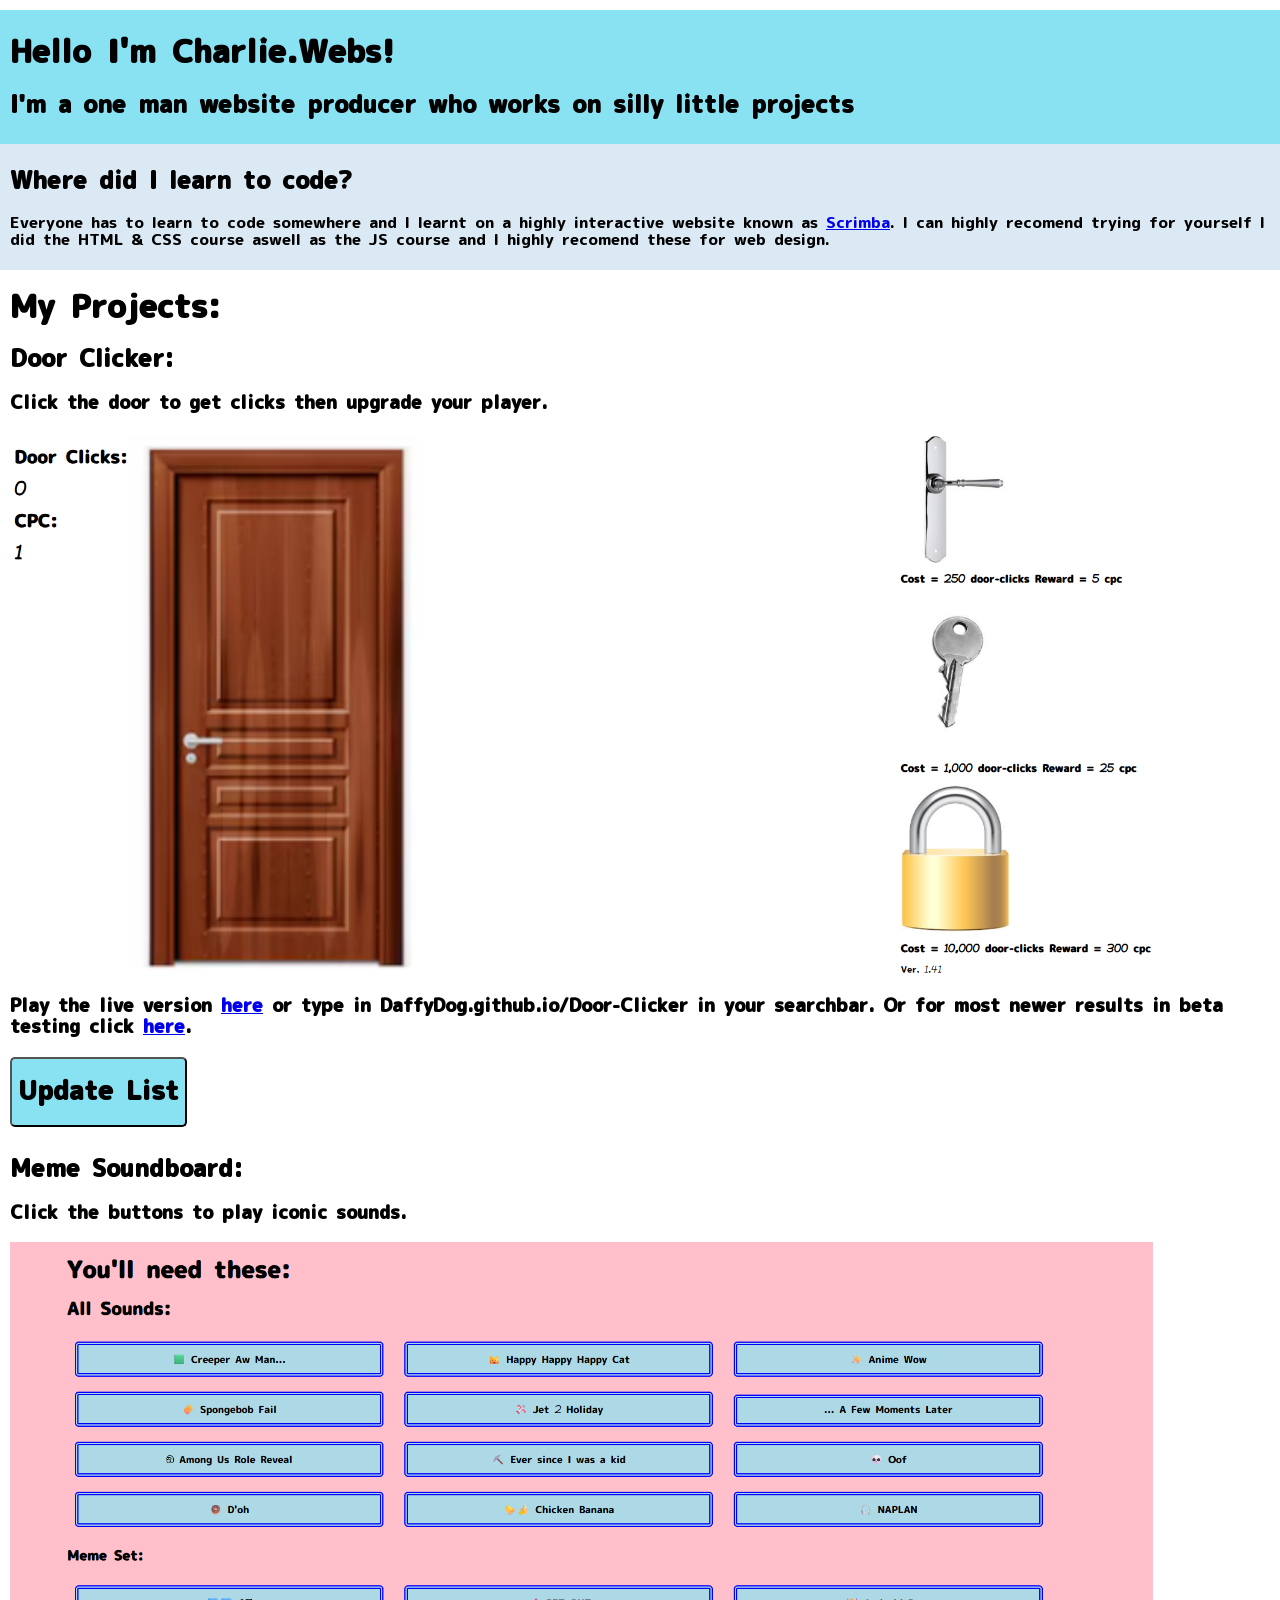
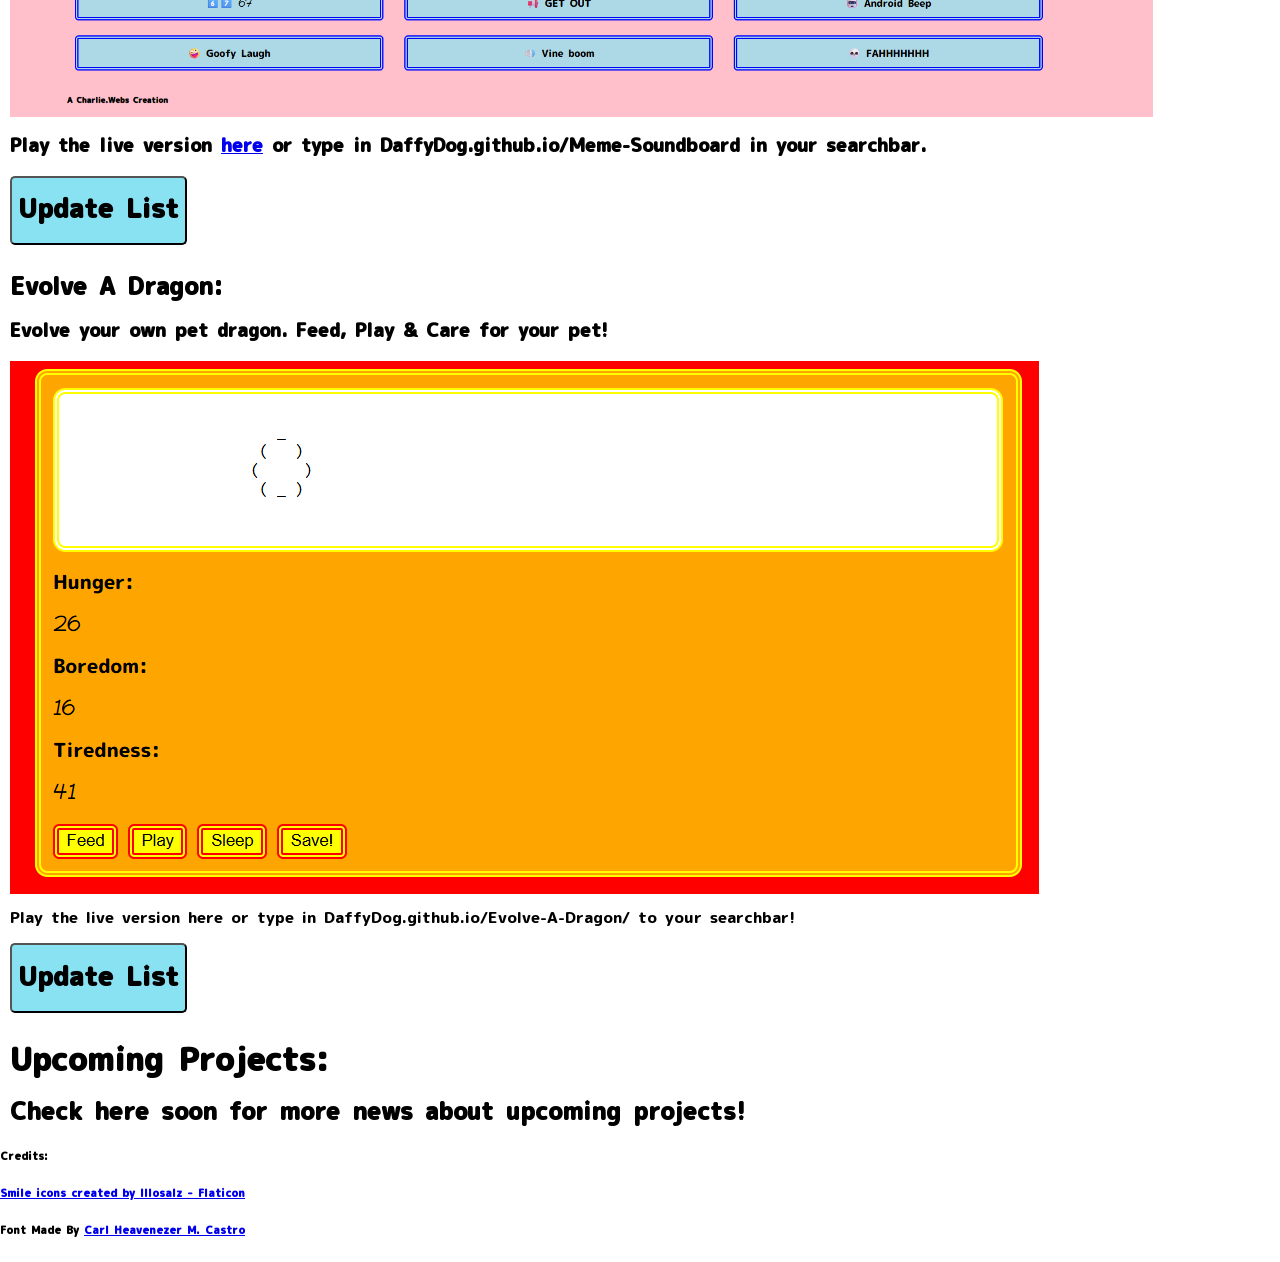
<file: index.html>
<!doctype html!>
<html>
    <head>
        <link rel="stylesheet" href="portfolio.css">
        <title> Charlie.Webs </title>
        <link rel="icon" type="image/x-icon" href="happy.png">
    </head>
    <body>
        <!-- <div id="searchbar">  -->
            <!-- <button> My Sites </button> <button> About Me </button> -->
        <!-- </div> -->
        <div id="Herosection">
        <h1> Hello I'm Charlie.Webs! </h1>
        <h2> I'm a one man website producer who works on silly little projects </h2>
        </div>
        <div class="FAQs">
            <h2> Where did I learn to code? </h2> 
            <p> Everyone has to learn to code somewhere and I learnt on a highly interactive website known as <a href="https://scrimba.com">Scrimba</a>. 
            I can highly recomend trying for yourself I did the HTML & CSS course aswell as the JS course and I highly recomend these for web design.<p>
        </div>
        <div id="MyProjects">
            <h1> My Projects: </h1>
            <div id="DoorClicker">
                <h2> Door Clicker: </h2>
                <h3> Click the door to get clicks then upgrade your player. </h3>
                <a href="https://DaffyDog.github.io/Door-Clicker"><img id="DoorClickerIMG"src="doorclicker141.png"></a>
                <h3>Play the live version <a href="https://DaffyDog.github.io/Door-Clicker">here</a> or type in DaffyDog.github.io/Door-Clicker in your searchbar. Or for most newer results in beta testing click <a href="../door/doorclicker.html">here</a>. </h3> 
                <button class="UpdateListBtn" onclick="doorClickerUpdateList()"> <h1>Update List</h1> </button>                
                <div id="Updatelist">
                    <p> 1.00 ~ Door Added and first basic features </p>
                    <p> 1.10 ~ Handle & Lock Added </p>
                    <p> 1.20 ~ Key Added </p>
                    <p> 1.30 ~ Styles Added </p>
                    <p> 1.40 ~ New door texture + Animation </p>
                    <p> 1.45 ~ Bug Fix & Code Clean-Up </p>
                    <p> 1.50 ~ CPS shop added + 1st item </p>
                    <p> 1.51 ~ Border Added to Item Shop </p>
                    <p> 1.52 ~ Credits Page Added </p>
                    <p> 1.60 ~ World Highscore Added </p>
                    <p> 1.61 ~ Bug Fix </p>
                    <p> 1.62 ~ Survey Added </p>
                    <p> 1.70 ~ CPS 2nd Item </p>
                    <p> 1.80 ~ Letterbox Added </p>
                    <p> 1.90 ~ Price Revamp & Reward Revamp </p>
                    <p> 1.91 ~ MegaBug Fix!!! Item bar buttons finally working! </p>
                    </p>
                </div>
            </div>
            <div id="MemeSoundboard">
                <h2> Meme Soundboard: </h2>
                <h3> Click the buttons to play iconic sounds. </h3>
                <a href="https://DaffyDog.github.io/Meme-Soundboard"><img id="SoundboardIMG"src="Soundboard1.png"></a>
                <h3>Play the live version <a href="https://DaffyDog.github.io/Meme-Soundboard">here</a> or type in DaffyDog.github.io/Meme-Soundboard in your searchbar. </h3> 
                <button class="UpdateListBtn" onclick="soundboardUpdateList()"> <h1>Update List</h1> </button>
                <div id="SoundUpdatelist">
                    <p> 1.00 ~ Added Creeper Aw Man...  </p>
                    <p> 1.10 ~ Added Happy Happy Happy Cat  </p>
                    <p> 1.20 ~ Added Anime Wow!  </p>
                    <p> 1.30 ~ Added Spongebob Fail </p>
                    <p> 1.40 ~ Added Jet 2 Holiday </p>
                    <p> 1.50 ~ Added A few moments later... </p>
                    <p> 1.60 ~ Added Among Us Role Reveal </p>
                    <p> 1.70 ~ Added Ever Since I Was A Kid </p>
                    <p> 1.80 ~ Added Oof  </p>
                    <p> 1.81 ~ Bug Fix + Internal Clean-Up!  </p>
                    <p> 1.90 ~ Added D'oh, Chicken Banana & NAPLAN  </p>
                    <p> 1.91 ~ Added things for 2.00... </p>
                    <p> 2.00 ~ Added Meme Set! Use code meme. </p>
                </div>
            </div>
            <div id="YourDragon">
                <h2> Evolve A Dragon: </h2>
                <h3> Evolve your own pet dragon. Feed, Play & Care for your pet! </h3>
                <a href="https://DaffyDog.github.io/Evolve-A-Dragon/"><img src="YourDragon1.png"></a>
                <p> Play the live version <a> here </a> or type in DaffyDog.github.io/Evolve-A-Dragon/ to your searchbar!</p>
                <button class="UpdateListBtn" onclick="dragonUpdateList()"> <h1>Update List</h1> </button>
                <div id="TamagotchiUpdatelist">
                    <p> 1.00 ~ Base Release!  </p>
                    <p> 1.10 ~ Evolutions! </p>
                    <p> 1.20 ~ Animations! </p>
                    <p> 1.21 ~ Added Activity Before in code </p>
                    <p> 1.22 ~ Added Wait time before activity happens again </p>
                    <p> 1.23 ~ Preperations... </p>
                    <p> 1.30 ~ Cat Added! </p>
                    <p> 1.31 ~ Cat animations added </p>
                    <p> 1.40 ~ Bunny Added! </P>
                    <p> 1.50 ~ Pause Btn Added! </p>
                    <p> 1.60 ~ Food Options! </p>
                    <p> ~ Up Next! ~ </p>
                    <p> 1.70 ~ Food Animations! </p>
                    <p> ~ Coming Soon! ~ </p>
                    <p> Saves, & Much more! </p>
                </div>
            </div>
            <div>
                <h1> Upcoming Projects: </h1>
               <!-- <h2> Pixel Art!  (P1X3L) </h2>
                <h3> Make pixel art! </h3>
                <h2> </h2>
                <h2> Let's Learn Japanese!: </h2>
                <h3> Learn Japanese through an interactive free no acount (Account options available) website. </h3>
                <p> Currently Still in Beta Testing :) ! Check here soon for more updates! UPDATE: It's coming soon! I'm just adding a quiz for hiragana!  </p>-->
                <h2> Check here soon for more news about upcoming projects! </h2>
            </div>
        </div>
        <h6> Credits: </h6>
        <h6> <a href="https://www.flaticon.com/free-icons/smile" title="smile icons">Smile icons created by Illosalz - Flaticon</a></h6>
        <h6>Font Made By <a href="https://www.fontspace.com/fairymuffinroundpop-font-f34503"> Carl Heavenezer M. Castro </a></h6>
        <script src="Portfolio.js"></script>
    </body>
</html>
</file>
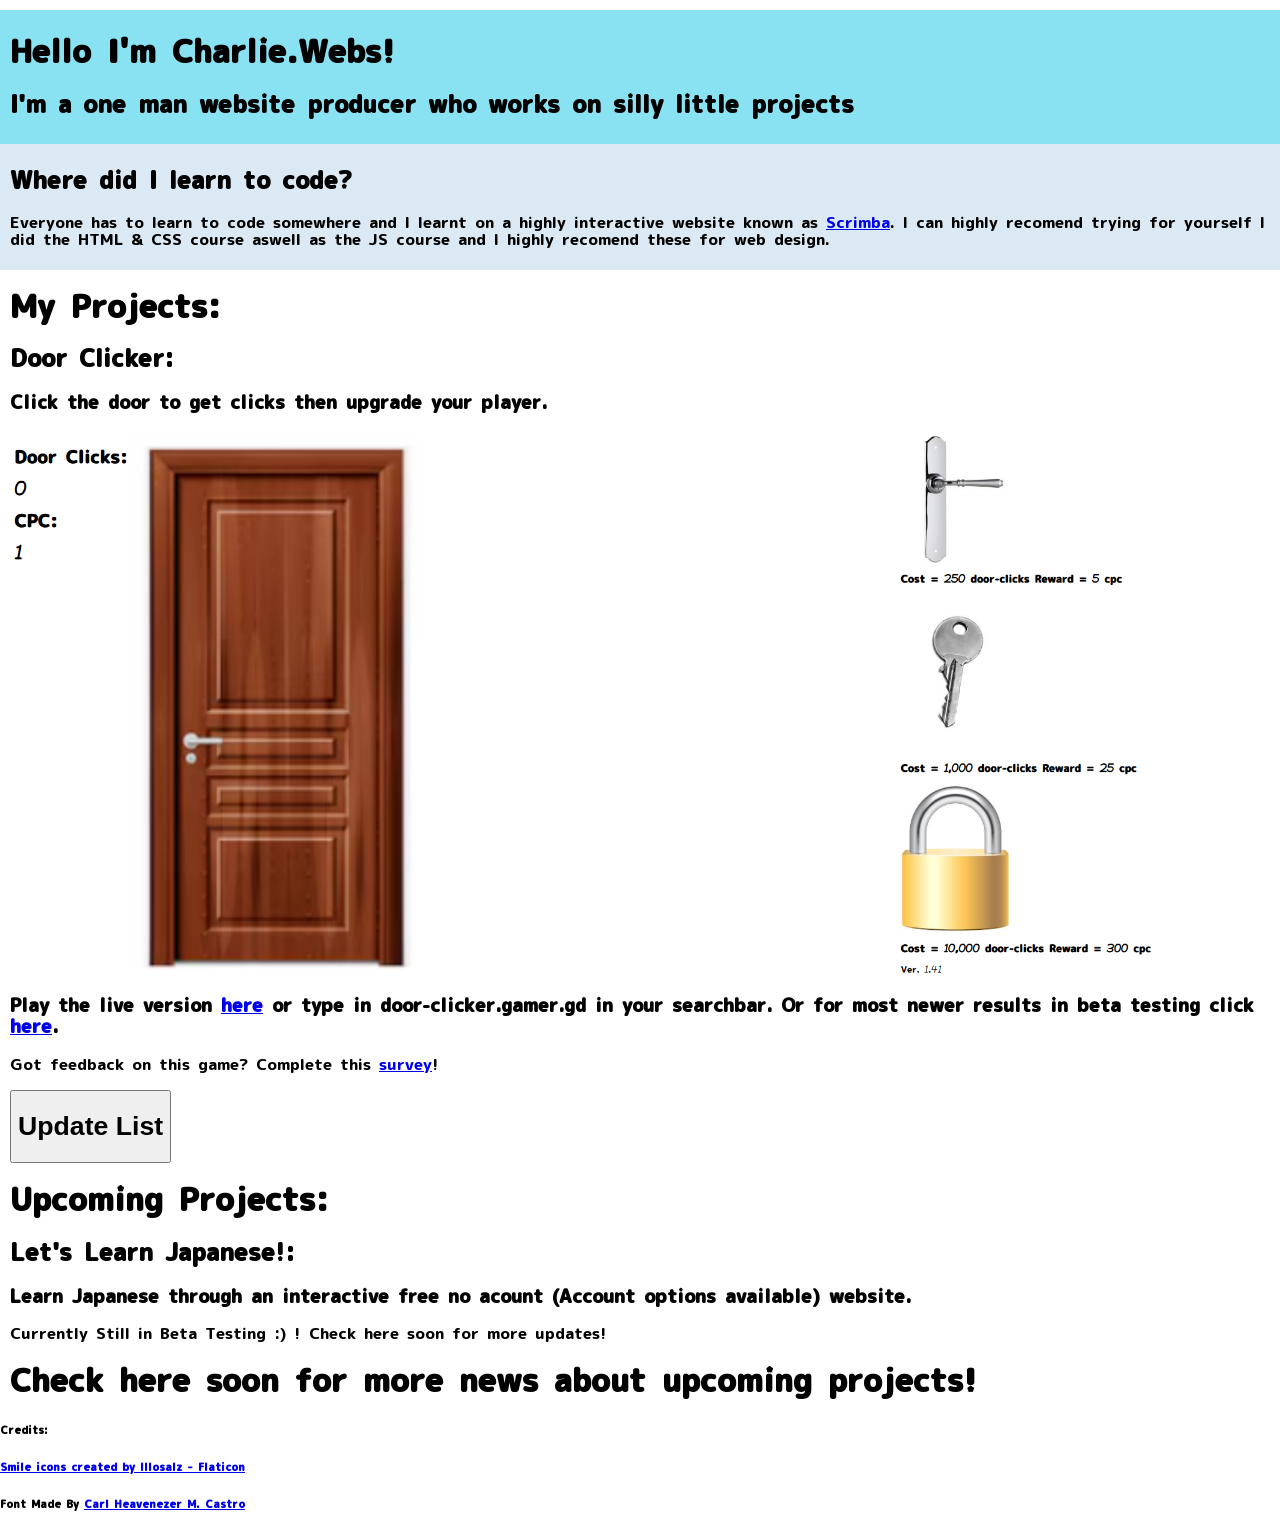
<file: Portfolio.html>
<!doctype html!>
<html>
    <head>
        <link rel="stylesheet" href="portfolio.css">
        <title> Charlie.Webs </title>
        <link rel="icon" type="image/x-icon" href="happy.png">
        <script src="https://embed-cdn.surveyhero.com/popup/user/main.cm97sc3h.js" async></script>
    </head>
    <body>
        <!-- <div id="searchbar">  -->
            <!-- <button> My Sites </button> <button> About Me </button> -->
        <!-- </div> -->
        <div id="Herosection">
        <h1> Hello I'm Charlie.Webs! </h1>
        <h2> I'm a one man website producer who works on silly little projects </h2>
        </div>
        <div class="FAQs">
            <h2> Where did I learn to code? </h2> 
            <p> Everyone has to learn to code somewhere and I learnt on a highly interactive website known as <a href="https://scrimba.com">Scrimba</a>. 
            I can highly recomend trying for yourself I did the HTML & CSS course aswell as the JS course and I highly recomend these for web design.<p>
        </div>
        <div id="MyProjects">
            <h1> My Projects: </h1>
            <div id="DoorClicker">
                <h2> Door Clicker: </h2>
                <h3> Click the door to get clicks then upgrade your player. </h3>
                <a href="https://door-clicker.gamer.gd"><img id="DoorClickerIMG"src="doorclicker141.png"></a>
                <h3>Play the live version <a href="https://door-clicker.gamer.gd">here</a> or type in door-clicker.gamer.gd in your searchbar. Or for most newer results in beta testing click <a href="../door/doorclicker.html">here</a>. </h3> 
                <p> Got feedback on this game? Complete this <a href="https://www.surveyhero.com/e/cm97sc3h" onclick="SurveyHero.Popup.open('cm97sc3h'); return false;">survey</a>!  </p>
                <button id="UpdateListBtn" onclick="DoorClickerUpdateList()"> <h1>Update List</h1> </button>                
                <div id="Updatelist">
                    <p> 1.00 ~ Door Added and first basic features </p>
                    <p> 1.10 ~ Handle & Lock Added </p>
                    <p> 1.20 ~ Key Added </p>
                    <p> 1.30 ~ Styles Added </p>
                    <p> 1.40 ~ New door texture + Animation </p>
                    <p> 1.41 ~ Bug Fix & Code Clean-Up </p>
                    <p> 1.50 ~ CPS shop added + 1st item </p>
                    <p> 1.51 ~ Border Added to Item Shop </p>
                    <p> 1.52 ~ Credits Page Added </p>
                    <p> 1.60 ~ World Highscore Added</p>
                    <p> 1.61 ~ Bug Fix</p>
                </div>
            </div>
            <div>
                <h1> Upcoming Projects: </h1>
                <h2> Let's Learn Japanese!: </h2>
                <h3> Learn Japanese through an interactive free no acount (Account options available) website. </h3>
                <p> Currently Still in Beta Testing :) ! Check here soon for more updates! </p>
                <h1> Check here soon for more news about upcoming projects! </h1>
            </div>
        </div>
        <h6> Credits: </h6>
        <h6> <a href="https://www.flaticon.com/free-icons/smile" title="smile icons">Smile icons created by Illosalz - Flaticon</a></h6>
        <h6>Font Made By <a href="https://www.fontspace.com/fairymuffinroundpop-font-f34503"> Carl Heavenezer M. Castro </a></h6>
        <script src="Portfolio.js">  </script>
    </body>
</html>
</file>
<file: portfolio.css>
@font-face {
    font-family: 'StaryFont';
    src: url('StaryFont.ttf') format('truetype');
    font-weight: normal;
    font-style: normal;
}
body {
    font-family: 'StaryFont', sans-serif;
    margin: 0;
}   
#Herosection {
    background: #88E2F2;
    padding: 5px 10px;
    margin-top: 10px;
} 
#MyProjects {
    padding-left: 10px 
}
#DoorClicker {
    margin-top: 10px;
}
#DoorClickerIMG {
    width: 90%;
}
#SoundboardIMG {
    width: 90%;
}
.FAQs {
    background: #dbe9f4;
    padding: 5px 10px;    
}
.UpdateListBtn {
    background: #88E2F2;
    font-family: 'StaryFont', sans-serif;
    margin-bottom: 10px;
    border-radius: 5px;
}
</file>
